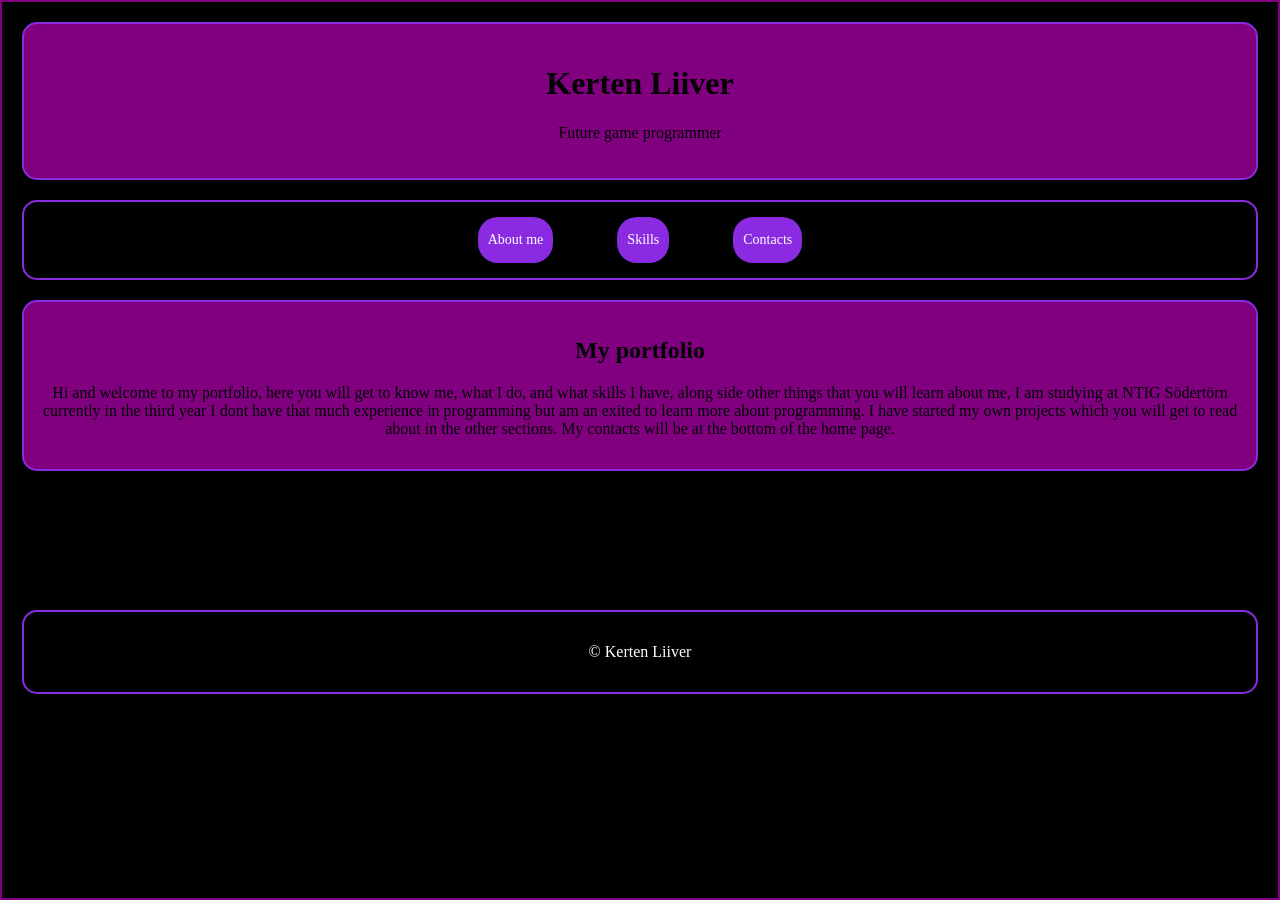
<file: index.html>
<!DOCTYPE html>
<html lang="en">
<head>
    <meta charset="UTF-8">
    <meta name="viewport" content="width=device-width, initial-scale=1.0">
    <title>Portfolio</title>
    <link rel="stylesheet" href="style.css">
</head>
<body>
    <header>
        <h1>Kerten Liiver</h1>
        <p>Future game programmer</p>
    </header>
    <nav>
        <a class="button" href="About_me.html">About me</a>
        <p></p>
        <a class="button" href="Skills.html">Skills</a>
        <p></p>
        <a class="button" href="#contacts">Contacts</a>
    </nav>
    <main>
        <section id="Intro">
            <h2>My portfolio</h2>
            <p>Hi and welcome to my portfolio, here you will get to know me, what I do, and what skills I have,
                along side other things that you will learn about me, I am studying at NTIG Södertörn currently in the third year
                I dont have that much experience in programming but am an exited to learn more about programming.
                I have started my own projects which you will get to read about in the other sections. My contacts will be at the bottom of the home page.
            </p>
        </section>
        <section id="contacts">
            <h2>My Contacts</h2>
            <p>kerten@mygmail.com</p>
            <p>Discord user Jerry</p>
        </section>
    </main>
    <footer>
        <p>&copy; Kerten Liiver</p>
    </footer>
</body>
</html>
</file>
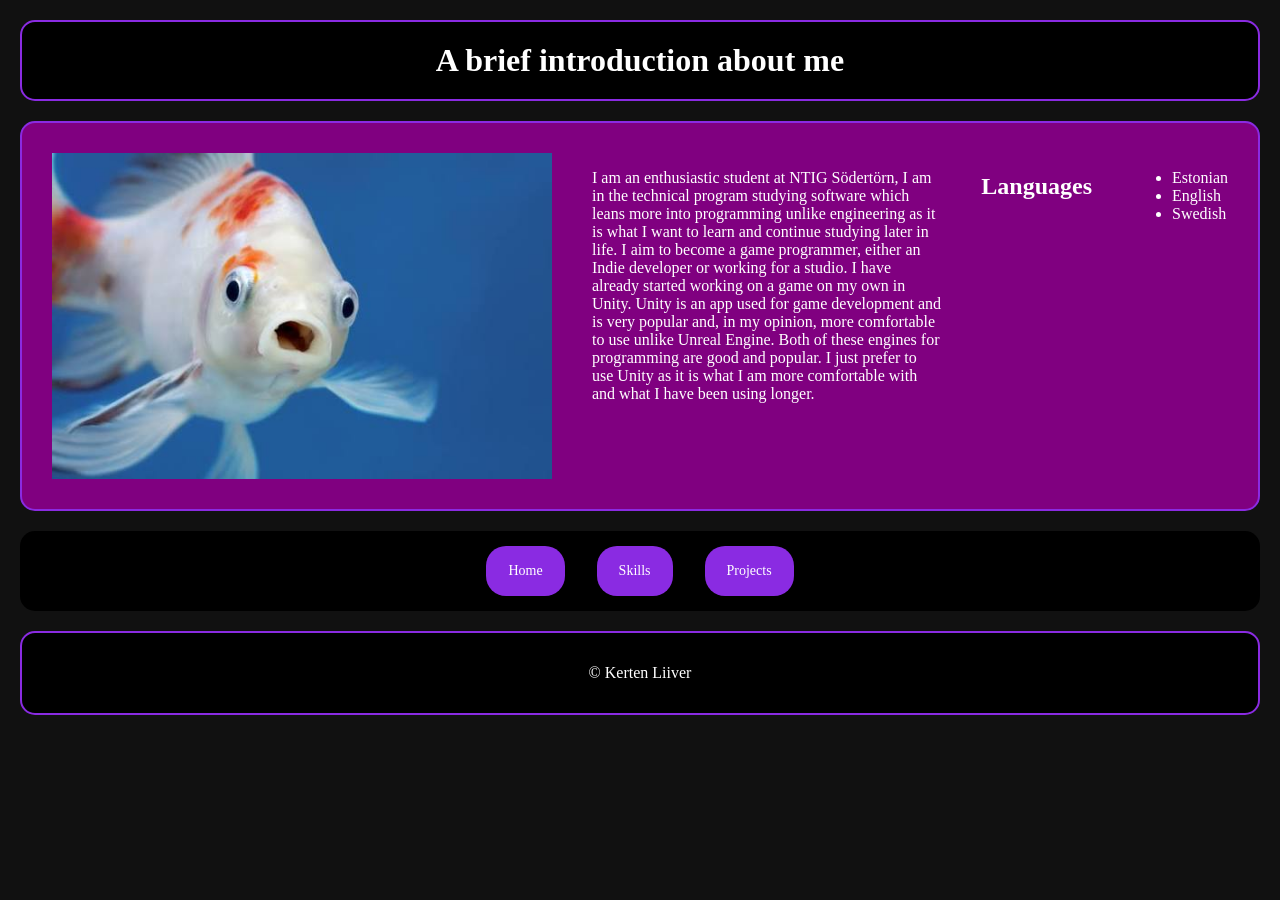
<file: About_me.html>
<!DOCTYPE html>

<html lang="en">
    <head>
        <meta charset="UTF-8">
        <meta name="viewport" content="width=device-width, initial-scale=1.0">
        <title>About me</title>
        <link rel="stylesheet" href="About_meStyle.css">
    </head>

    <body>
        <h1>A brief introduction about me</h1>

        <section id="about">
            <img class="about-image" src="fish.jpg" alt="fish" height="200" width="300">

            <p id="aboutp">
                I am an enthusiastic student at NTIG Södertörn, I am in the technical program
                studying software which leans more into programming unlike engineering as it is
                what I want to learn and continue studying later in life. I aim to become a game
                programmer, either an Indie developer or working for a studio.

                I have already started working on a game on my own in Unity. Unity is an app used
                for game development and is very popular and, in my opinion, more comfortable to
                use unlike Unreal Engine. Both of these engines for programming are good and
                popular. I just prefer to use Unity as it is what I am more comfortable with and
                what I have been using longer.
            </p>

            <h2>Languages</h2>

            <ul class="Languages">
                <li>Estonian</li>
                <li>English</li>
                <li>Swedish</li>
            </ul>
        </section>

        <nav>
            <a class="button" href="index.html">Home</a>
            <a class="button" href="Skills.html">Skills</a>
            <a class="button" href="Projects.html">Projects</a>
        </nav>

        <footer>
            <p>&copy; Kerten Liiver</p>
        </footer>
    </body>
</html>
</file>
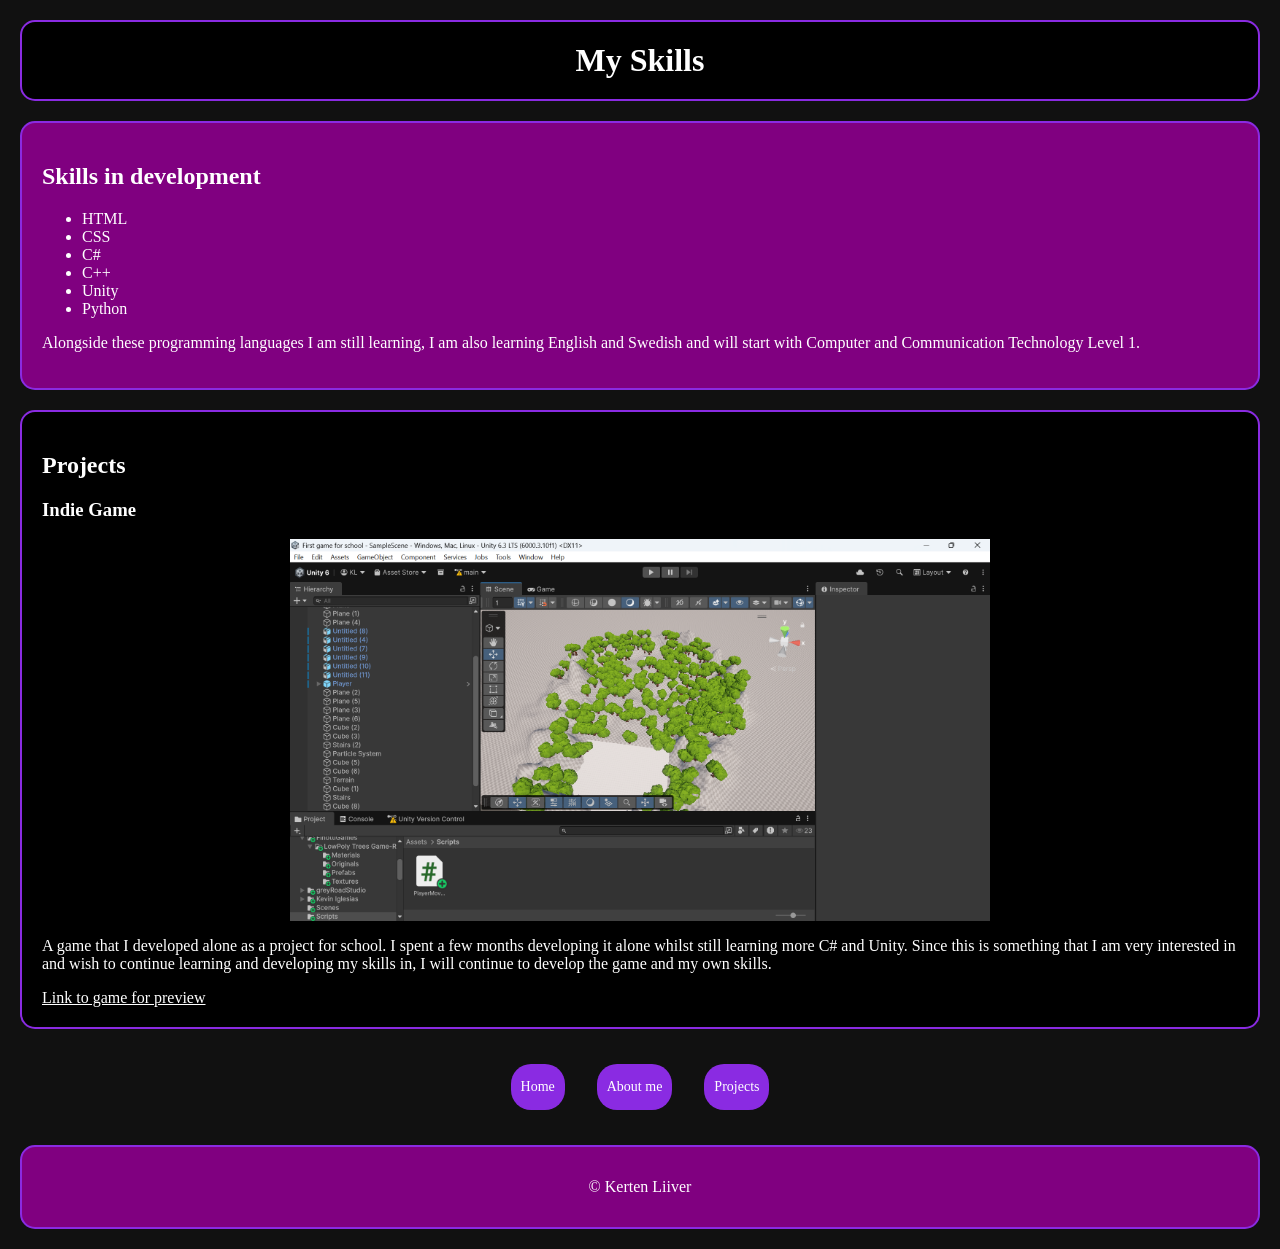
<file: Skills.html>
<!DOCTYPE html>
<html lang="en">
<head>
    <meta charset="UTF-8">
    <meta name="viewport" content="width=device-width, initial-scale=1.0">
    <title>My Skills</title>
    <link rel="stylesheet" href="SkillsStyle.css">
</head>

<body>
    <h1>My Skills</h1>

    <section id="skills">
        <h2>Skills in development</h2>

        <ul>
            <li>HTML</li>
            <li>CSS</li>
            <li>C#</li>
            <li>C++</li>
            <li>Unity</li>
            <li>Python</li>
        </ul>

        <p>
            Alongside these programming languages I am still learning, I am also
            learning English and Swedish and will start with Computer and
            Communication Technology Level 1.
        </p>
    </section>

    <section id="projects">
        <h2>Projects</h2>

        <article>
            <h3>Indie Game</h3>

            <img src="Game-project.png" alt="Screenshot of my indie game"
                 height="400" width="700">

            <p>
                A game that I developed alone as a project for school. I spent
                a few months developing it alone whilst still learning more C#
                and Unity. Since this is something that I am very interested in
                and wish to continue learning and developing my skills in, I
                will continue to develop the game and my own skills.
            </p>

            <a href="https://services.api.unity.com/app-linking/v1/hub/editor/Unity.Cloud.DeepLinking.Editor/Vep7FcpJBSFi7MtT4lBBOcqHa6mDWKDV">
                Link to game for preview
            </a>
        </article>
    </section>

    <nav>
        <a class="button" href="index.html">Home</a>
        <a class="button" href="About_me.html">About me</a>
        <a class="button" href="#projects">Projects</a>
    </nav>

    <footer>
        <p>&copy; Kerten Liiver</p>
    </footer>
</body>
</html>
</file>
<file: style.css>
body{
    background-color: black;
    border: 2px solid purple;
    height: fit-content;
    text-align: center;
    align-items: center;
}

header{
    background-color: purple;
    border: 2px solid blueviolet;
    border-radius: 15px;
    height: fit-content;
    margin: 20px;
    padding: 20px;
    text-align: center;
}

nav{
    background-color: black;
    border: 2px solid blueviolet;
    border-radius: 15px;
    margin: 20px;
    padding: 15px;
    flex-direction: row;
    display: flex;
    justify-content: center;
    gap: 2rem;
}

#Intro{
    background-color: purple;
    border: 2px solid blueviolet;
    border-radius: 15px;
    margin: 20px;
    padding: 15px;
    justify-content: center;
    gap: 2rem;
}

.button{
    background-color: blueviolet;
    border-radius: 20px;
    color: white;
    padding: 15px 10px;
    text-align: center;
    text-decoration: none;
    display: inline-block;
    font-size: 14px;
    cursor: pointer;
}


.Languages{
    background-color: black;
    border: blueviolet;
    border-radius: 15px;
    width: 200px;
    height: 130px;
    text-align: left;
    margin: 10px;
    pad: 5px;
    gap: 2rem;
    color: white;
}

#skills{
    background-color: black;
    border: 2px solid blueviolet;
    border-radius: 15px;
    text-align: left;
    display: flex;
    flex-direction: column;
    margin: 20px;
    padding: 20px;
    color: white;
}

#projects{
    background-color: purple;
    border: 2px solid blueviolet;
    border-radius: 15px;
    text-align: left;
    margin: 20px;
    padding: 20px;
    color: white;
}

#contact{
    background-color: purple;
    border: 2px solid blueviolet;
    border-radius: 15px;
    text-align: center;
    margin: 20px;
    padding: 20px;
    color: white;
}

footer{
    background-color: black;
    border: 2px solid blueviolet;
    border-radius: 15px;
    margin: 20px;
    padding: 15px;
    color: white;
    text-align: center;
}

.project{
    background-color: black;
    border: 2px solid blueviolet;
    border-radius: 15px;
    margin: 15px 0;
    padding: 20px;
    color: white;
}

#skills li{
    background-color: black;
    border: 2px solid blueviolet;
    border-radius: 10px;
    margin: 10px 0;
    padding: 10px;
    color: white;
}

#contact input,
#contact textarea{
    background-color: black;
    border: 2px solid blueviolet;
    border-radius: 10px;
    color: white;
    padding: 10px;
    margin: 8px;
}

.button:hover{
    background-color: purple;
    border: 2px solid white;
}

a{
    color: white;
}

a:hover{
    color: blueviolet;
}

img{
    border: 2px solid blueviolet;
    border-radius: 20px;
    max-width: 100%;
    height: auto;
}

* {
    box-sizing: border-box;
}

html {
    width: 100%;
    overflow-x: hidden;
}

body {
    margin: 0;
    width: 100%;
    min-height: 100vh;
    overflow-x: hidden;
}

img {
    max-width: 100%;
    height: auto;
}

@media (max-width: 600px) {

    header {
        margin: 10px;
        padding: 15px;
    }

    nav {
        margin: 10px;
        padding: 10px;

        flex-direction: column;
        gap: 10px;
    }

    .button {
        width: 100%;
        padding: 12px;
    }

    #Intro {
        margin: 10px;
        padding: 15px;
    }

    #skills {
        margin: 10px;
        padding: 15px;
    }

    #projects {
        margin: 10px;
        padding: 15px;
    }

    #contact {
        margin: 10px;
        padding: 15px;
    }

    footer {
        margin: 10px;
        padding: 15px;
    }

    .project {
        margin: 10px 0;
        padding: 15px;
    }

    .Languages {
        width: 100%;
        max-width: 100%;
        height: auto;
        min-height: 130px;
        margin: 10px 0;
        padding: 10px;
    }

    #contact input,
    #contact textarea {
        width: 90%;
        max-width: 100%;
        margin: 8px auto;
    }

    #contact textarea {
        min-height: 120px;
    }
}
</file>
<file: About_meStyle.css>
* {
    box-sizing: border-box;
}

html,
body {
    width: 100%;
    min-height: 100%;
    margin: 0;
    padding: 0;
    overflow-x: hidden;
}

body {
    background-color: #111;
    font-family: Georgia, "Times New Roman", serif;
    color: white;
}

h1 {
    background-color: black;
    border: 2px solid blueviolet;
    border-radius: 15px;

    text-align: center;

    margin: 20px;
    padding: 20px;

    color: white;
}

#about {
    background-color: purple;
    border: 2px solid blueviolet;
    border-radius: 15px;

    display: flex;
    align-items: flex-start;

    width: calc(100% - 40px);
    margin: 20px;
    padding: 30px;

    gap: 40px;

    color: white;
}

#about img {
    width: 50%;
    max-width: 500px;
    height: auto;

    object-fit: cover;
    flex-shrink: 0;
}

#about .about-text {
    flex: 1;
    min-width: 0;

    font-size: 20px;
    line-height: 1.4;
}

#about .languages {
    flex: 0 1 250px;
    min-width: 0;

    font-size: 20px;
}

#about .languages h2 {
    margin-top: 0;
}

nav {
    background-color: black;
    border-radius: 15px;

    margin: 20px;
    padding: 15px;

    display: flex;
    flex-direction: row;
    justify-content: center;
    align-items: center;

    gap: 2rem;
}

.button {
    background-color: blueviolet;
    border-radius: 20px;

    color: white;
    padding: 15px 20px;

    text-align: center;
    text-decoration: none;

    display: inline-block;

    font-size: 14px;
    cursor: pointer;

    border: 2px solid transparent;
}

.button:hover {
    background-color: purple;
    border: 2px solid white;
}

footer {
    background-color: black;
    border: 2px solid blueviolet;
    border-radius: 15px;
    margin: 20px;
    padding: 15px;
    color: white;
    text-align: center;
}


@media (max-width: 900px) {

    #about {
        gap: 25px;
        padding: 20px;
    }

    #about img {
        width: 40%;
    }

    #about .about-text {
        font-size: 18px;
    }

    #about .languages {
        flex-basis: 180px;
        font-size: 18px;
    }
}


@media (max-width: 600px) {

    h1 {
        margin: 10px;
        padding: 15px;
        font-size: 28px;
    }

    #about {
        width: calc(100% - 20px);

        margin: 10px;
        padding: 15px;

        flex-direction: column;
        gap: 20px;
    }

    #about img {
        width: 100%;
        max-width: 100%;
    }

    #about .about-text,
    #about .languages {
        width: 100%;
        font-size: 18px;
    }

    nav {
        margin: 10px;
        padding: 10px;

        flex-direction: column;
        gap: 10px;
    }

    .button {
        width: 100%;
        padding: 12px;
    }

    footer {
        margin: 10px;
        padding: 15px;
    }
}
</file>
<file: SkillsStyle.css>
* {
    box-sizing: border-box;
}

html,
body {
    margin: 0;
    width: 100%;
    min-height: 100%;
    overflow-x: hidden;
}

body {
    background-color: #111;
    color: white;
}

h1 {
    background-color: black;
    border: 2px solid blueviolet;
    border-radius: 15px;
    text-align: center;
    margin: 20px;
    padding: 20px;
    color: white;
}

nav {
    display: flex;
    flex-direction: row;
    justify-content: center;
    gap: 2rem;
    margin: 20px;
    padding: 15px;
}

.button {
    background-color: blueviolet;
    border-radius: 20px;
    color: white;
    padding: 15px 10px;
    text-align: center;
    text-decoration: none;
    display: inline-block;
    font-size: 14px;
    cursor: pointer;
}

.button:hover {
    background-color: purple;
    border: 2px solid white;
}

#skills {
    background-color: purple;
    border: 2px solid blueviolet;
    border-radius: 15px;
    margin: 20px;
    padding: 20px;
    color: white;
}

#projects {
    background-color: black;
    border: 2px solid blueviolet;
    border-radius: 15px;
    margin: 20px;
    padding: 20px;
    color: white;
}

img {
    display: block;
    width: 100%;
    max-width: 700px;
    height: auto;
    margin: 0 auto;
}

a {
    color: white;
}

a:hover {
    color: blueviolet;
}

footer {
    background-color: purple;
    border: 2px solid blueviolet;
    border-radius: 15px;
    margin: 20px;
    padding: 15px;
    color: white;
    text-align: center;
}

@media (max-width: 600px) {

    h1 {
        margin: 10px;
        padding: 15px;
        font-size: 28px;
    }

    nav {
        flex-direction: column;
        margin: 10px;
        padding: 10px;
        gap: 10px;
    }

    .button {
        width: 100%;
        padding: 12px;
    }

    #skills,
    #projects {
        margin: 10px;
        padding: 15px;
    }

    img {
        width: 100%;
    }

    footer {
        margin: 10px;
        padding: 15px;
    }
}

@media (max-width: 480px) {

    h1 {
        margin: 8px;
        padding: 12px;
        font-size: 22px;
    }

    nav {
        margin: 8px;
        padding: 8px;
        gap: 8px;
    }

    .button {
        font-size: 13px;
        padding: 10px;
    }

    #skills,
    #projects {
        margin: 8px;
        padding: 12px;
    }
}
</file>
